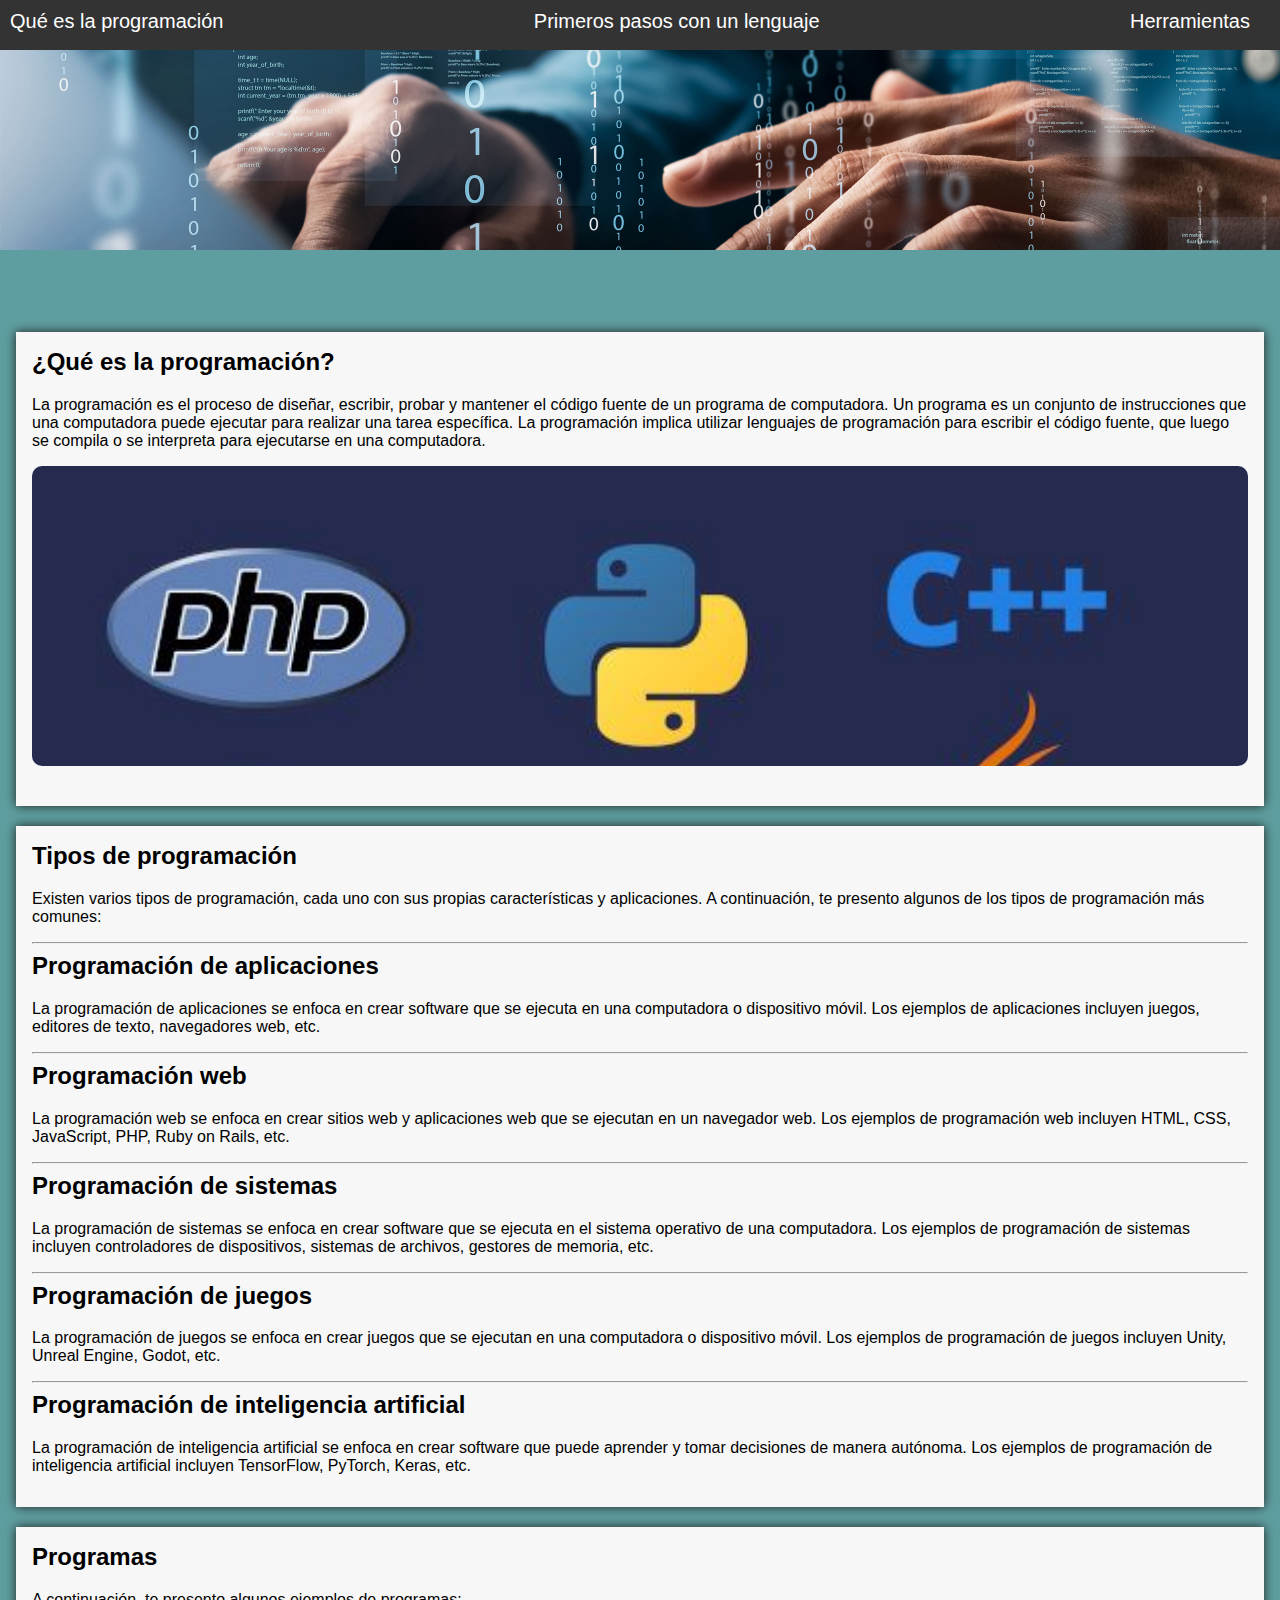
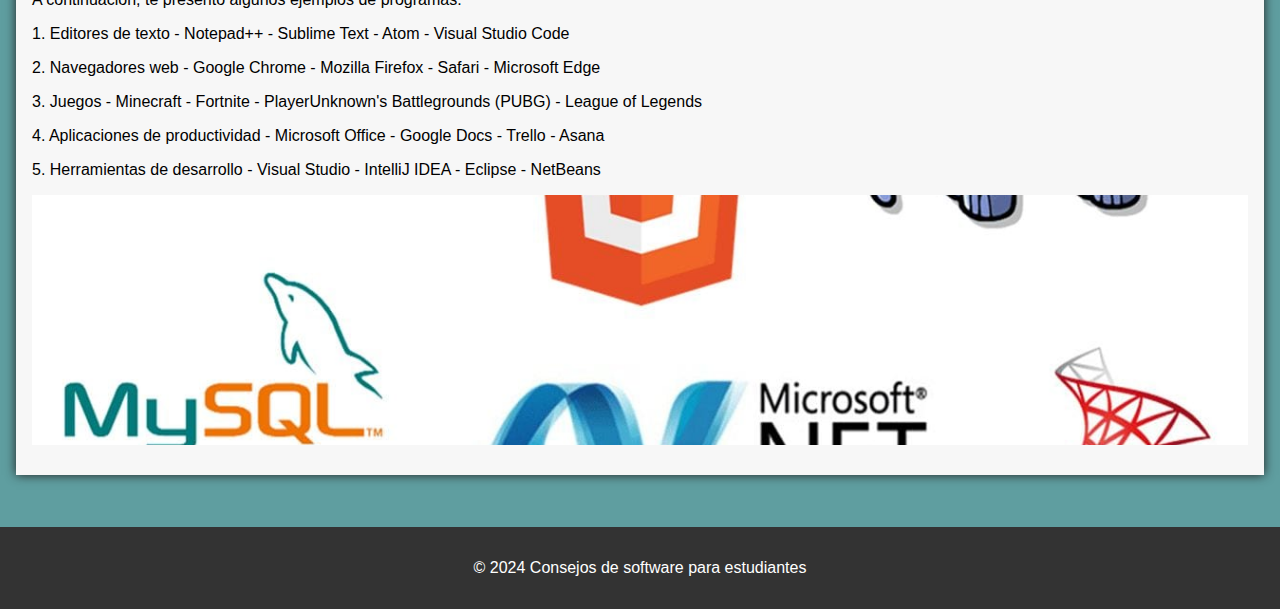
<file: index.html>
<!DOCTYPE html>
<html lang="es">
<head>
  <meta charset="UTF-8">
  <meta name="viewport" content="width=device-width, initial-scale=1.0">
  <title>Consejos para
    Programadores</title>
  <link rel="stylesheet" href="css/estilos.css">
</head>
<body>
  <header>
    <nav>
      <ul>
        <li><a href="index.html">Qué es la programación</a></li>
        <li><a href="pasos.html">Primeros pasos con un lenguaje</a></li>
        <li><a href="herramientas.html">Herramientas</a></li>
      </ul>
    </nav>

  </header>
  <div class="banner">
    <img src="img/banner.jpg" alt="banner">
</div>
  <main>
    <section id="seccion1">
      <h2>¿Qué es la programación?</h2>
      <p>La programación es el proceso de diseñar, escribir, probar y mantener el código fuente de un programa de computadora. Un programa es un conjunto de instrucciones que una computadora puede ejecutar para realizar una tarea específica.
        La programación implica utilizar lenguajes de programación para escribir el código fuente, que luego se compila o se interpreta para ejecutarse en una computadora.
      </p>
      
      <img src="img/software2.jpg" alt="Software libre" class="img1">

    </section>
    <section id="seccion2">
     <h2>Tipos de programación</h2> 
        <p> Existen varios tipos de programación, cada uno con sus propias características y aplicaciones. A continuación, te presento algunos de los tipos de programación más comunes:
        </p>
        <hr>
        <h2> Programación de aplicaciones</h2>

          <p>La programación de aplicaciones se enfoca en crear software que se ejecuta en una computadora o dispositivo móvil. Los ejemplos de aplicaciones incluyen juegos, editores de texto, navegadores web, etc.
          </p>
          <hr>
          <h2> Programación web</h2>
          
        <p>La programación web se enfoca en crear sitios web y aplicaciones web que se ejecutan en un navegador web. Los ejemplos de programación web incluyen HTML, CSS, JavaScript, PHP, Ruby on Rails, etc.
        </p>
        <hr>
         <h2>Programación de sistemas</h2>
          
        <p> La programación de sistemas se enfoca en crear software que se ejecuta en el sistema operativo de una computadora. Los ejemplos de programación de sistemas incluyen controladores de dispositivos, sistemas de archivos, gestores de memoria, etc.
        </p>
        <hr>
          <h2>   Programación de juegos </h2>
          
          <p>La programación de juegos se enfoca en crear juegos que se ejecutan en una computadora o dispositivo móvil. Los ejemplos de programación de juegos incluyen Unity, Unreal Engine, Godot, etc.
          </p>
          <hr>
          <h2> Programación de inteligencia artificial</h2>
          <p>
          La programación de inteligencia artificial se enfoca en crear software que puede aprender y tomar decisiones de manera autónoma. Los ejemplos de programación de inteligencia artificial incluyen TensorFlow, PyTorch, Keras, etc.
        </p>
      
    </section>
    <section id="seccion3">
      <h2>Programas
        </h2>
      <p>A continuación, te presento algunos ejemplos de programas:</p>
      <p>1. Editores de texto

        - Notepad++
        - Sublime Text
        - Atom
        - Visual Studio Code
        </p>
        <p>2. Navegadores web
        
        - Google Chrome
        - Mozilla Firefox
        - Safari
        - Microsoft Edge
      </p>
    <p>3. Juegos
        
        - Minecraft
        - Fortnite
        - PlayerUnknown's Battlegrounds (PUBG)
        - League of Legends
      </p>
    <p> 4. Aplicaciones de productividad
        
        - Microsoft Office
        - Google Docs
        - Trello
        - Asana
      </p>
    <p> 5. Herramientas de desarrollo
        
        - Visual Studio
        - IntelliJ IDEA
        - Eclipse
        - NetBeans
      </p>
      <img src="img/software.jpg" alt="Seguridad en línea" class="sof">
    </section>
  </main>
  <footer>
    <p>&copy; 2024 Consejos de software para estudiantes</p>
  </footer>
</body>
</html>
</file>
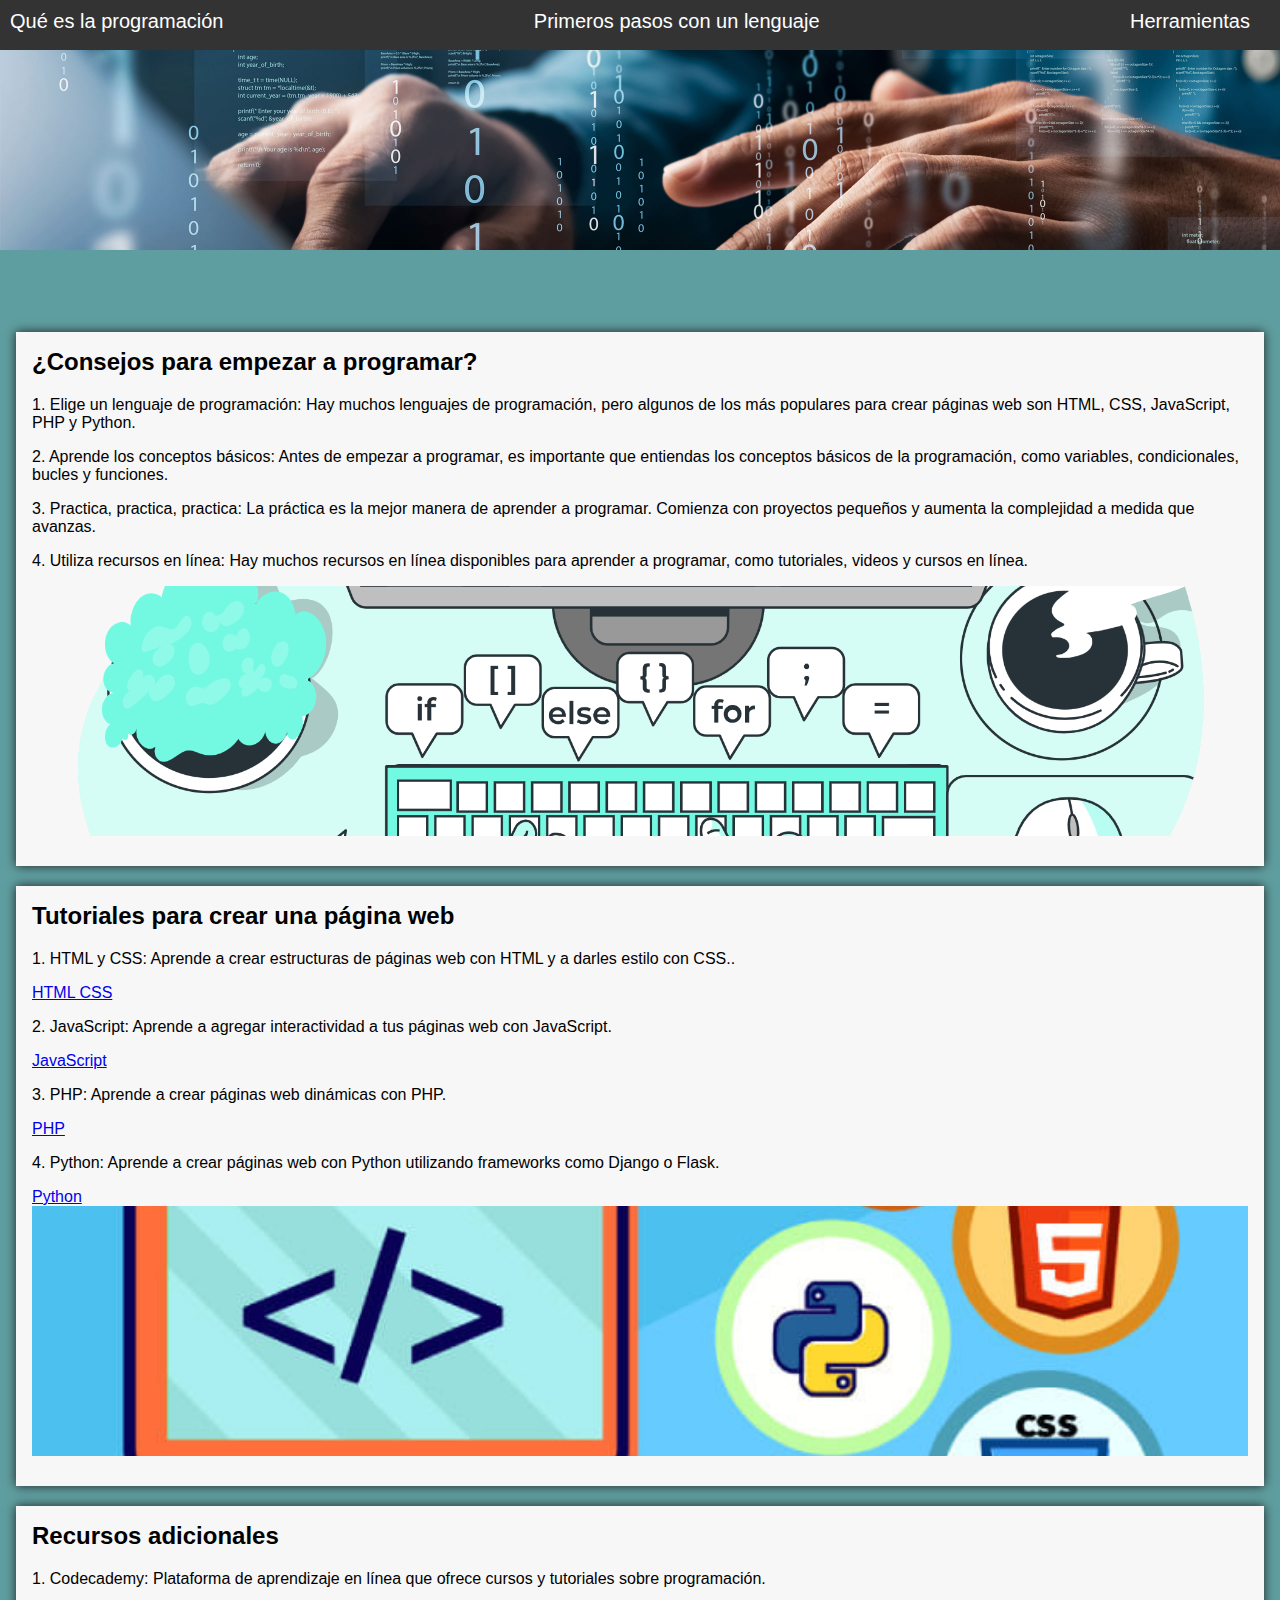
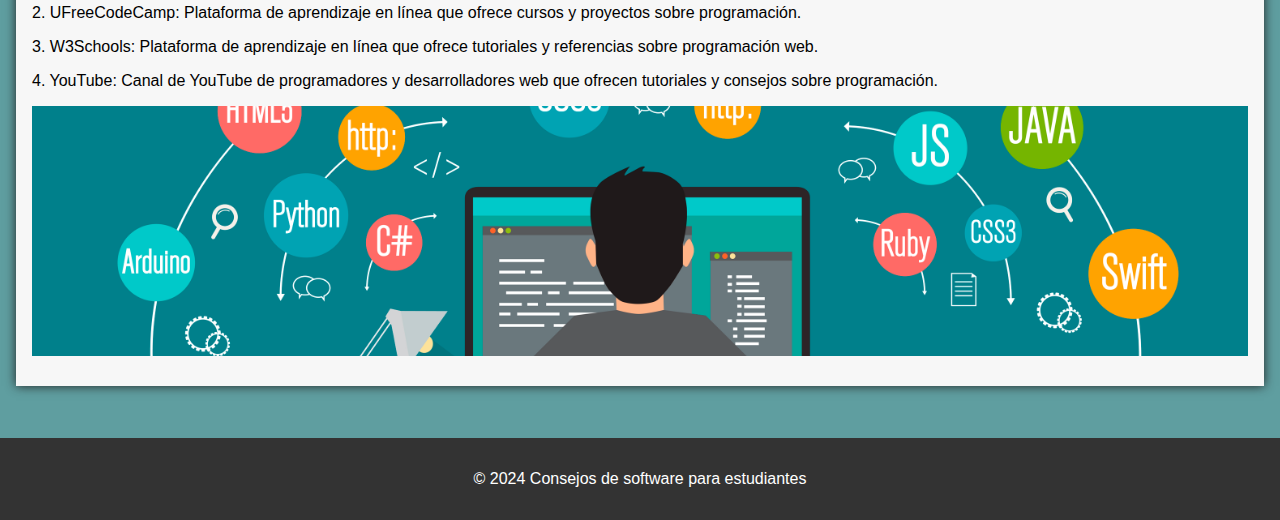
<file: pasos.html>
<!DOCTYPE html>
<html lang="es">
  <head>
    <meta charset="UTF-8">
    <meta name="viewport" content="width=device-width, initial-scale=1.0">
    <title>Consejos para
      Programadores</title>
    <link rel="stylesheet" href="css/estilos.css">
  </head>
  <body>
    <header>
      <nav>
        <ul>
          <li><a href="index.html">Qué es la programación</a></li>
          <li><a href="pasos.html">Primeros pasos con un lenguaje</a></li>
          <li><a href="herramientas.html">Herramientas</a></li>
        </ul>
      </nav>

    </header>
    <div class="banner">
      <img src="img/banner.jpg" alt="banner">
    </div>
    <main>
      <section id="seccion1">
        <h2>¿Consejos para empezar a programar?</h2>
        <p>1. Elige un lenguaje de programación: Hay muchos lenguajes de
          programación, pero algunos de los más populares para crear páginas web
          son HTML, CSS, JavaScript, PHP y Python.</p>

        <p>2. Aprende los conceptos básicos: Antes de empezar a programar, es
          importante que entiendas los conceptos básicos de la programación,
          como variables, condicionales, bucles y funciones.</p>

        <p>3. Practica, practica, practica: La práctica es la mejor manera de
          aprender a programar. Comienza con proyectos pequeños y aumenta la
          complejidad a medida que avanzas.</p>

        <p>4. Utiliza recursos en línea: Hay muchos recursos en línea
          disponibles
          para aprender a programar, como tutoriales, videos y cursos en
          línea.</p>
        <img src="img/consejos.png" alt="consejos">
      </section>
      <section id="seccion2">
        <h2>Tutoriales para crear una página web</h2>
        <p>1. HTML y CSS: Aprende a crear estructuras de páginas web con HTML y a
          darles estilo con CSS..</p>
          <a href="https://www.youtube.com/watch?v=ELSm-G201Ls&list=PLE8uP447fYpis_9iiaT1GrdOLmg85pAJB" target="_blank">HTML CSS</a>

        <p>2. JavaScript: Aprende a agregar interactividad a tus páginas web con
          JavaScript.</p>
          <a href="https://www.youtube.com/watch?v=QoC4RxNIs5M" target="_blank">JavaScript</a>
          <p>3. PHP: Aprende a crear páginas web dinámicas con PHP.</p>
          <a href="https://www.youtube.com/watch?v=lLsyzBggW_o&list=PLH_tVOsiVGzmnl7ImSmhIw5qb9Sy5KJRE" target="_blank">PHP</a>
          <p>4. Python: Aprende a crear páginas web con Python utilizando frameworks como Django o Flask.</p>
          <a href="https://www.youtube.com/watch?v=DAdRO6ByBoU&list=PLyvsggKtwbLW1j0d5yaCkRF9Axpdlhsxz">Python</a>

        <img src="img/TUTORIALES.jpg" alt="TUTORIALES">

      </section>
      <section id="seccion3">
        <h2>Recursos adicionales</h2>
        <p>1. Codecademy: Plataforma de aprendizaje en línea que ofrece cursos y tutoriales sobre programación.</p>
        <p>2. UFreeCodeCamp: Plataforma de aprendizaje en línea que ofrece cursos y proyectos sobre programación.</p>
        <p>3. W3Schools: Plataforma de aprendizaje en línea que ofrece tutoriales y referencias sobre programación web.</p>
        <p>4. YouTube: Canal de YouTube de programadores y desarrolladores web que ofrecen tutoriales y consejos sobre programación.</p>
        <img src="img/recursosprogramadores.png" alt="recursos">
      </section>
    </main>
    <footer>
      <p>&copy; 2024 Consejos de software para estudiantes</p>
    </footer>
  </body>
</html>
</file>
<file: css/estilos.css>
body {
  background-color: cadetblue;
    font-family: Arial, sans-serif;
    margin: 0;
    padding: 0;
  }
  
  header {
    background-color: #333;
    width: 100%;
    height: 30px;
    color: #fff;
    font-size: 20px;
    padding: 10px;
    text-align:right;
    position:fixed;

  }
  .banner{
    width: 100%;
    height: 300px;
  }
  nav ul {
    list-style: none;
    margin: 0;
    padding: 0;
    display: flex;
    justify-content: space-between;
  }
  
  nav li {
    margin-right: 40px;
  }
  
  nav a {
    color: #fff;
    text-decoration: none;
  }
  
  main {
    display: flex;
    flex-direction: column;
    align-items: center;
    padding: 2em;
  }
  
  section {
    background-color: #f7f7f7;
    padding: 1em;
    margin-bottom: 20px;
    box-shadow: 0 0 10px rgb(34, 33, 33);
    
  }
  
  h2 {
    margin-top: 0;
  }
  img {
    width: 100%;
    height: 250px;
    object-fit: cover;
   
    margin-bottom: 10px;
  }
  .img1 {
    width: 100%;
    height: 300px;
    object-fit: cover;
    border-radius: 10px;
    margin-bottom: 20px;
  }
  
  footer {
    background-color: #333;
    color: #fff;
    padding: 1em;
    text-align: center;
    clear: both;
  }
  
#seccion1{
  width: 100%;

}
#seccion2{
  width: 100%;

}
#seccion3{
  width: 100%;

}
#seccion4{
  width: 100%;

}
#seccion5{
  width: 100%;

}
.imgbos{
  display: flex;
  margin-left: 300px;
  margin-top: -250px;
  width: 800px;
  height: 300px;
}
</file>
